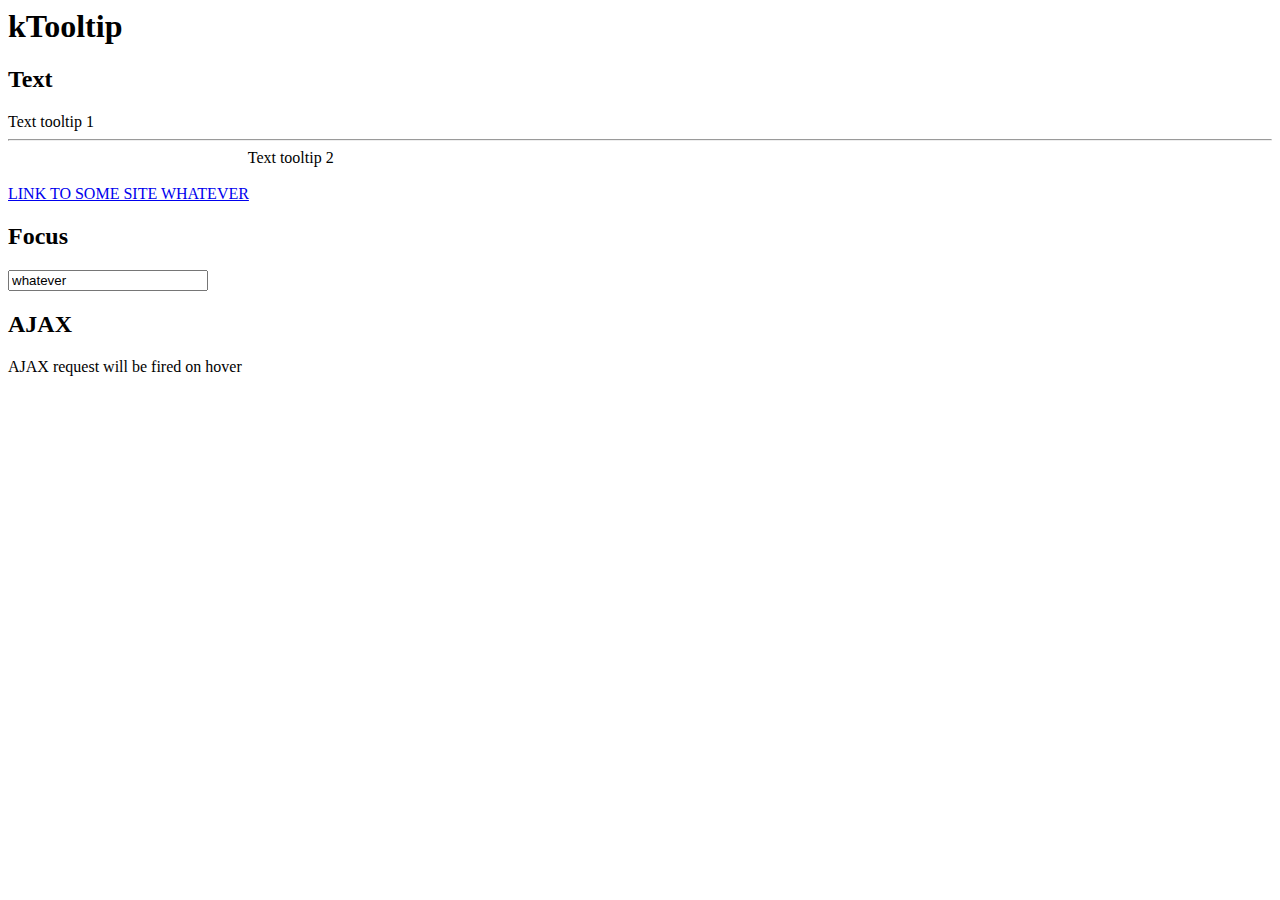
<file: index.html>
<html>
  <head>
    <link rel="stylesheet" href="ktooltip.css"/>
    <script src="jquery-2.1.4.min.js" type="text/javascript"></script>
    <script src="ktooltip.js" type="text/javascript"></script>
  </head>
  <body>
    <h1>kTooltip</h2>
    <h2>Text</h2>
    <span data-tooltip="text" data-tooltip-content="Content of text tooltip 1.">Text tooltip 1</span>
    <hr/>
    &nbsp;&nbsp;&nbsp;&nbsp;&nbsp;&nbsp;&nbsp;&nbsp;&nbsp;&nbsp;&nbsp;&nbsp;&nbsp;&nbsp;&nbsp;&nbsp;&nbsp;&nbsp;&nbsp;
    &nbsp;&nbsp;&nbsp;&nbsp;&nbsp;&nbsp;&nbsp;&nbsp;&nbsp;&nbsp;&nbsp;&nbsp;&nbsp;&nbsp;&nbsp;&nbsp;&nbsp;&nbsp;&nbsp;
    &nbsp;&nbsp;&nbsp;&nbsp;&nbsp;&nbsp;&nbsp;&nbsp;&nbsp;&nbsp;&nbsp;&nbsp;&nbsp;&nbsp;&nbsp;&nbsp;&nbsp;&nbsp;&nbsp;
    <span data-tooltip="text" data-tooltip-content="Content of text tooltip 2, but a bit longer.">Text tooltip 2</span>
    <br/>
    <br/>
    <a href="#" data-tooltip="text" data-tooltip-content="This link will redirect you somewhere.">LINK TO SOME SITE WHATEVER</a>
    <h2>Focus</h2>
    <input type="text" style="width: 200px" value="whatever" data-tooltip="focus" data-tooltip-content="Tooltip focus on input."/>
    <h2>AJAX</h2>
    <span data-tooltip="ajax" data-tooltip-api="api1.html">AJAX request will be fired on hover</span>
  </body>
</html>
</file>
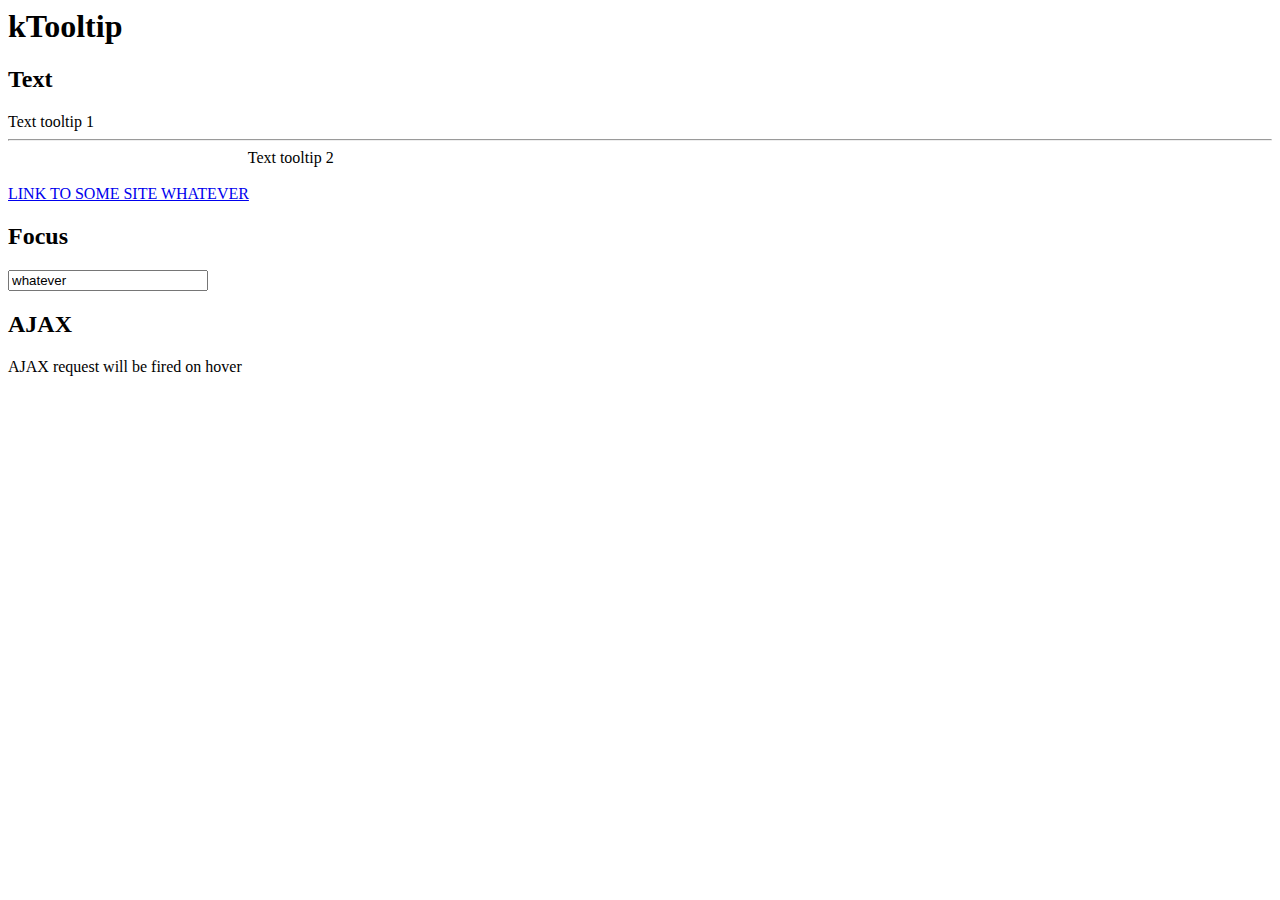
<file: demo/index.html>
<html>
  <head>
    <link rel="stylesheet" href="../ktooltip.css"/>
    <script src="jquery-2.1.4.min.js" type="text/javascript"></script>
    <script src="../ktooltip.js" type="text/javascript"></script>
  </head>
  <body>
    <h1>kTooltip</h2>
    <h2>Text</h2>
    <span data-tooltip="text" data-tooltip-content="Content of text tooltip 1.">Text tooltip 1</span>
    <hr/>
    &nbsp;&nbsp;&nbsp;&nbsp;&nbsp;&nbsp;&nbsp;&nbsp;&nbsp;&nbsp;&nbsp;&nbsp;&nbsp;&nbsp;&nbsp;&nbsp;&nbsp;&nbsp;&nbsp;
    &nbsp;&nbsp;&nbsp;&nbsp;&nbsp;&nbsp;&nbsp;&nbsp;&nbsp;&nbsp;&nbsp;&nbsp;&nbsp;&nbsp;&nbsp;&nbsp;&nbsp;&nbsp;&nbsp;
    &nbsp;&nbsp;&nbsp;&nbsp;&nbsp;&nbsp;&nbsp;&nbsp;&nbsp;&nbsp;&nbsp;&nbsp;&nbsp;&nbsp;&nbsp;&nbsp;&nbsp;&nbsp;&nbsp;
    <span data-tooltip="text" data-tooltip-content="Content of text tooltip 2, but a bit longer.">Text tooltip 2</span>
    <br/>
    <br/>
    <a href="#" data-tooltip="text" data-tooltip-content="This link will redirect you somewhere.">LINK TO SOME SITE WHATEVER</a>
    <h2>Focus</h2>
    <input type="text" style="width: 200px" value="whatever" data-tooltip="focus" data-tooltip-content="Tooltip focus on input."/>
    <h2>AJAX</h2>
    <span data-tooltip="ajax" data-tooltip-api="api1.html">AJAX request will be fired on hover</span>
  </body>
</html>
</file>
<file: ktooltip.css>
.ktooltip {
  font: 12px Roboto,arial,sans-serif;
}

.ktooltip div {
  position: absolute;
  width: 140px;
  color: #FFFFFF;
  background: #000000;
  height: 30px;
  line-height: 30px;
  text-align: center;
  bottom: 30px;
  left: 50%;
  z-index: 999;
}

.ktooltip div:after {
  content: '';
  position: absolute;
  top: 100%;
  left: 50%;
  margin-left: -8px;
  width: 0; height: 0;
  border-top: 8px solid #000000;
  border-right: 8px solid transparent;
  border-left: 8px solid transparent;
}
</file>
